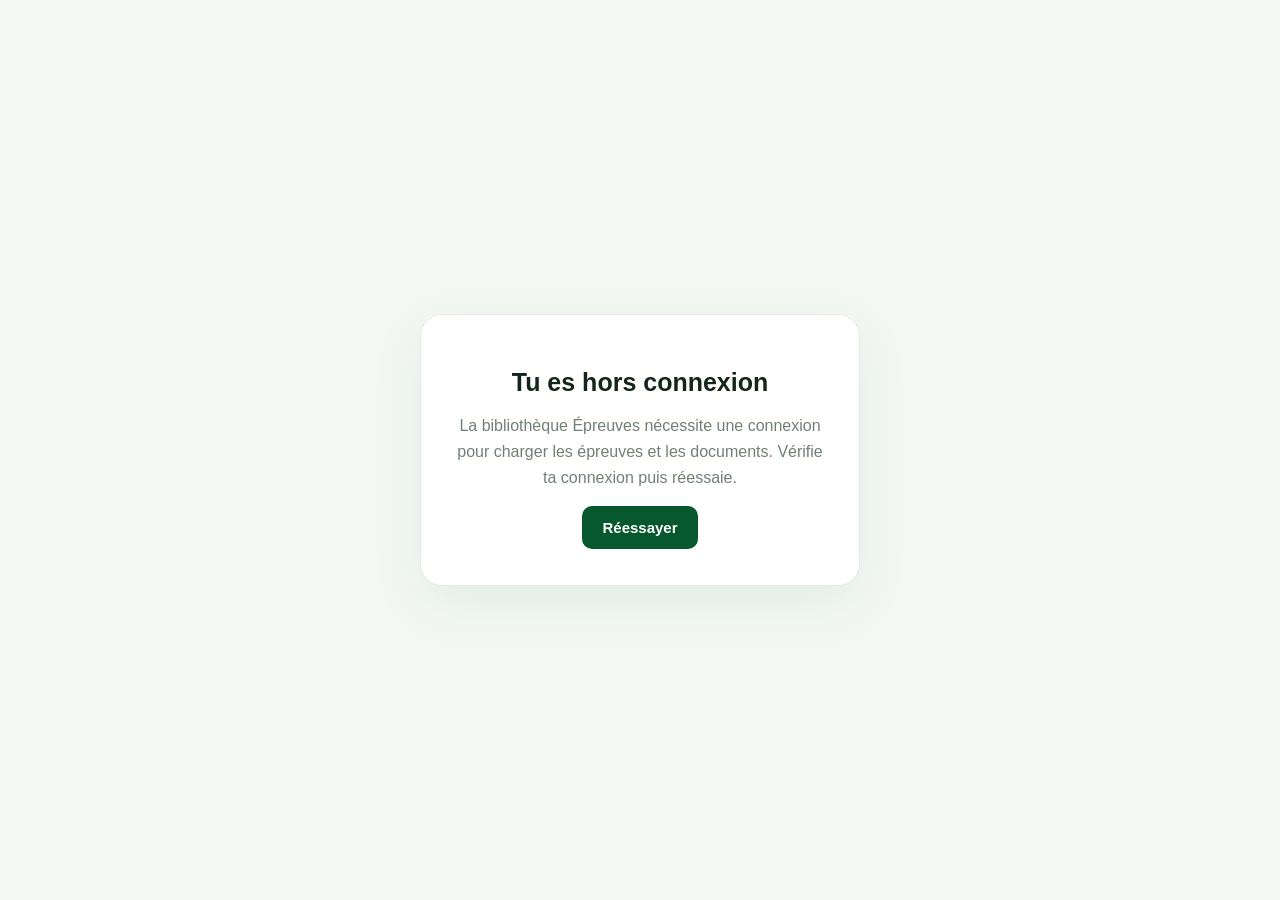
<file: offline.html>
<!doctype html>
<html lang="fr"><head><meta charset="utf-8"><meta name="viewport" content="width=device-width,initial-scale=1"><meta name="theme-color" content="#07572f"><title>Hors connexion — Épreuves</title><style>*{box-sizing:border-box}body{margin:0;min-height:100vh;display:grid;place-items:center;padding:24px;background:#f4f8f4;color:#14251a;font-family:Arial,sans-serif;text-align:center}.card{max-width:440px;padding:36px 28px;background:white;border:1px solid #e3ece5;border-radius:22px;box-shadow:0 18px 55px #07572f12}h1{font-size:25px}p{color:#718075;line-height:1.6}button{border:0;border-radius:10px;padding:13px 20px;background:#07572f;color:white;font-weight:700;font-size:15px;cursor:pointer}</style></head><body><main class="card"><h1>Tu es hors connexion</h1><p>La bibliothèque Épreuves nécessite une connexion pour charger les épreuves et les documents. Vérifie ta connexion puis réessaie.</p><button onclick="location.reload()">Réessayer</button></main></body></html>
</file>
